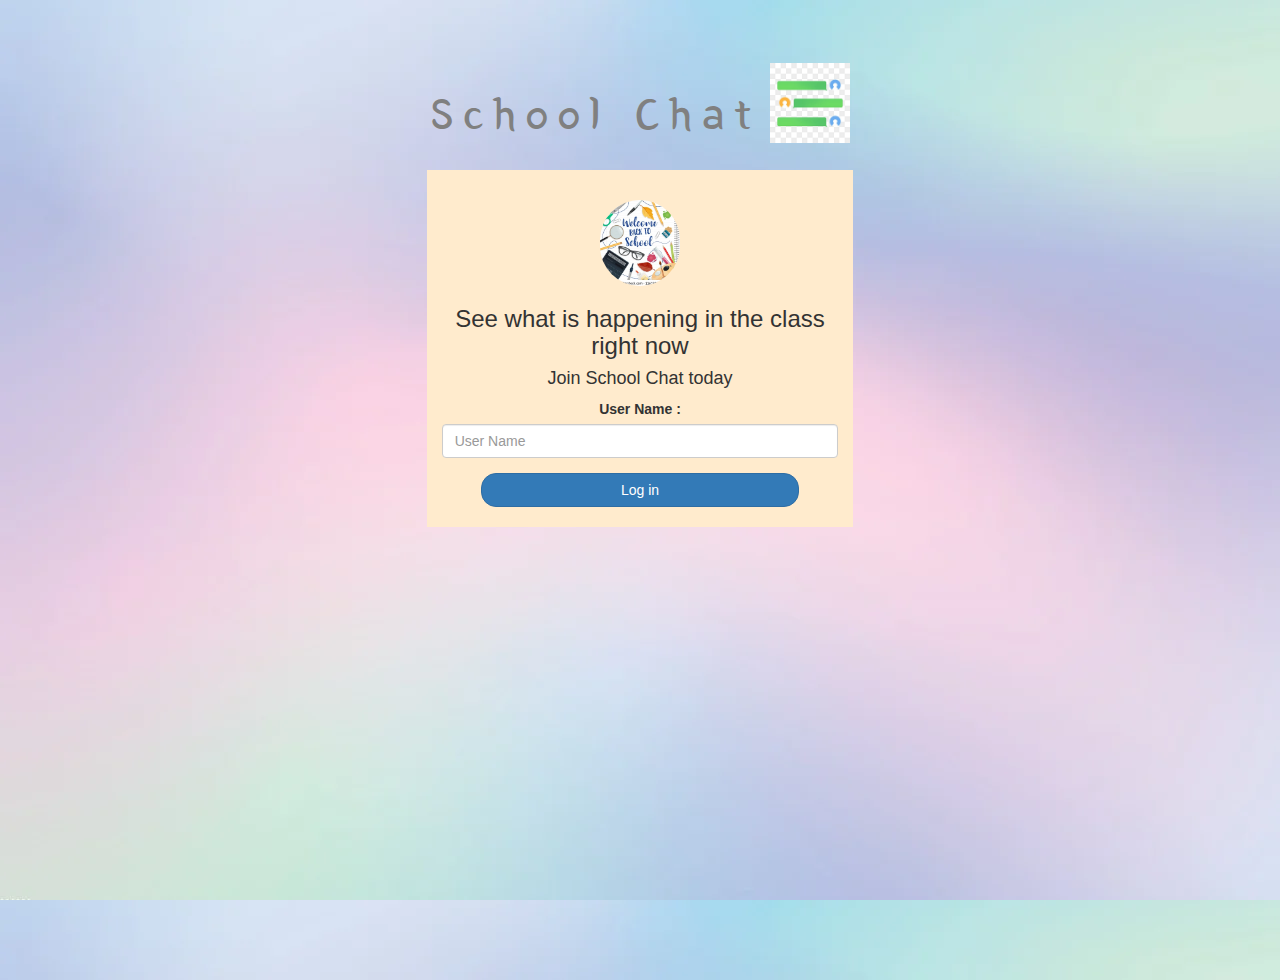
<file: index.html>
<!DOCTYPE html>
<html>
<head>
	<title>Kwitter</title>
<link href="https://fonts.googleapis.com/css?family=Yeon+Sung&display=swap" rel="stylesheet"><meta name="viewport" content="width=device-width, initial-scale=1">

<link rel="stylesheet" href="https://maxcdn.bootstrapcdn.com/bootstrap/3.4.0/css/bootstrap.min.css">
<script src="https://ajax.googleapis.com/ajax/libs/jquery/3.4.1/jquery.min.js"></script>
<script src="https://maxcdn.bootstrapcdn.com/bootstrap/3.4.0/js/bootstrap.min.js"></script>

<link rel="stylesheet" type="text/css" href="style.css">
<script src="schoolchat.js"></script>
</head>
<body>
<center>
	
	<h1 class="header">	
		School Chat <sup>
		<img src="pngtree-chat-speech-bubble-download-image_1250678.jpg">
	</sup></h1>
</h1>
	<div id="main" class="col-lg-4 col-md-6 col-sm-6 col-xs-11 login_div"  >
	<img src="back-school-welcome-design-education-260nw-1161986494.webp" class="logo">
	<h3>See what is happening in the class right now </h3>
	<h4 > Join School Chat today </h4>
	<div class="form-group">
		<label>User Name :</label>
		<input type="text" id="user_name" class="form-control" placeholder="User Name">

	</div>
	<button id="login_button" class="btn btn-primary" onclick="addUser()">Log in</button>
	<br><br>
	</div>
	
</center>
</body>
</html>
</file>
<file: style.css>
html,body{
    height: 100%;
    margin: 0;
}

body{
    background-image: url("bg2.webp ");
}

.header 
{
    color : grey; 
    font-family: 'Yeon Sung';
    font-size: 45px;
    letter-spacing: 10px;
    margin-top: 80px;
}

.header img {
    width:80px ;
    margin-left: -15px;
}

.login_div{
     background-color: blanchedalmond;
}

#login_button{
    width: 80%;
    border-radius: 15px;
}

.room_name{
    cursor: pointer;
    font-size: 20px;
}

#logout{
    font-size: 20px;
    float: right;
}

#output
{
	padding: 10px; width:80%;background: rgba(255,255,255,0.8);border-radius: 15px;
}

.input_div_room_page
{
	width: 80%;
}

.input_div label
{
	color: white;font-size: 20px;
}


.input_div_message_page
{
	position: fixed;bottom: 0px;width: 100%;background: rgba(255,255,255,0.8);
}
.input_div_message_page label
{
	color: black;
}
.input_div_message_page #msg
{
	width: 80%;
}
.input_div_message_page button
{
	margin-top: 15px;
	width: 50%; 
}
.color_white
{
	color: white
}

.user_tick
{
	width:20px;
}
.message_h4
{
	padding-left:5px;color:grey;
}

.logo{
    width:80px;
    margin-top: 30px;
    border-radius: 40px;
}

#main{
    float: none;
}
</file>
